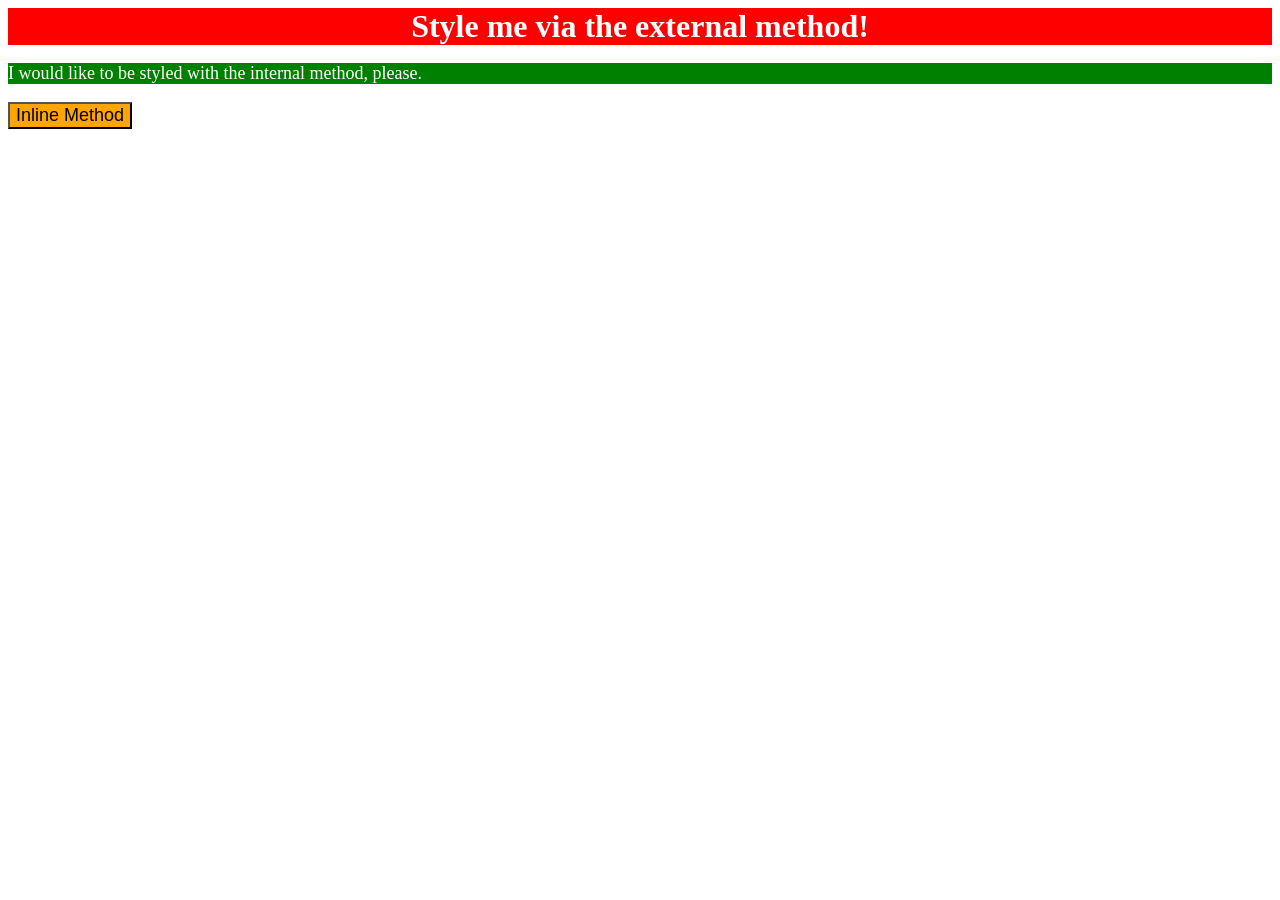
<file: foundations/intro-to-css/01-css-methods/index.html>
<!DOCTYPE html>
<html lang="en">
  <head>
    <meta charset="UTF-8">
    <meta http-equiv="X-UA-Compatible" content="IE=edge">
    <meta name="viewport" content="width=device-width, initial-scale=1.0">
    <link rel="stylesheet" href="styles.css">
    <title>Methods for Adding CSS</title>
    <style>
      p {
        font-size: 18px;
        color: white;
        background-color: green;
      }
    </style>
  </head>
  <body>
    <div><strong>Style me via the external method!</strong></div>
    <p>I would like to be styled with the internal method, please.</p>
    <button style="background-color: orange; font-size: 18px;">Inline Method</button>
  </body>
</html>
</file>
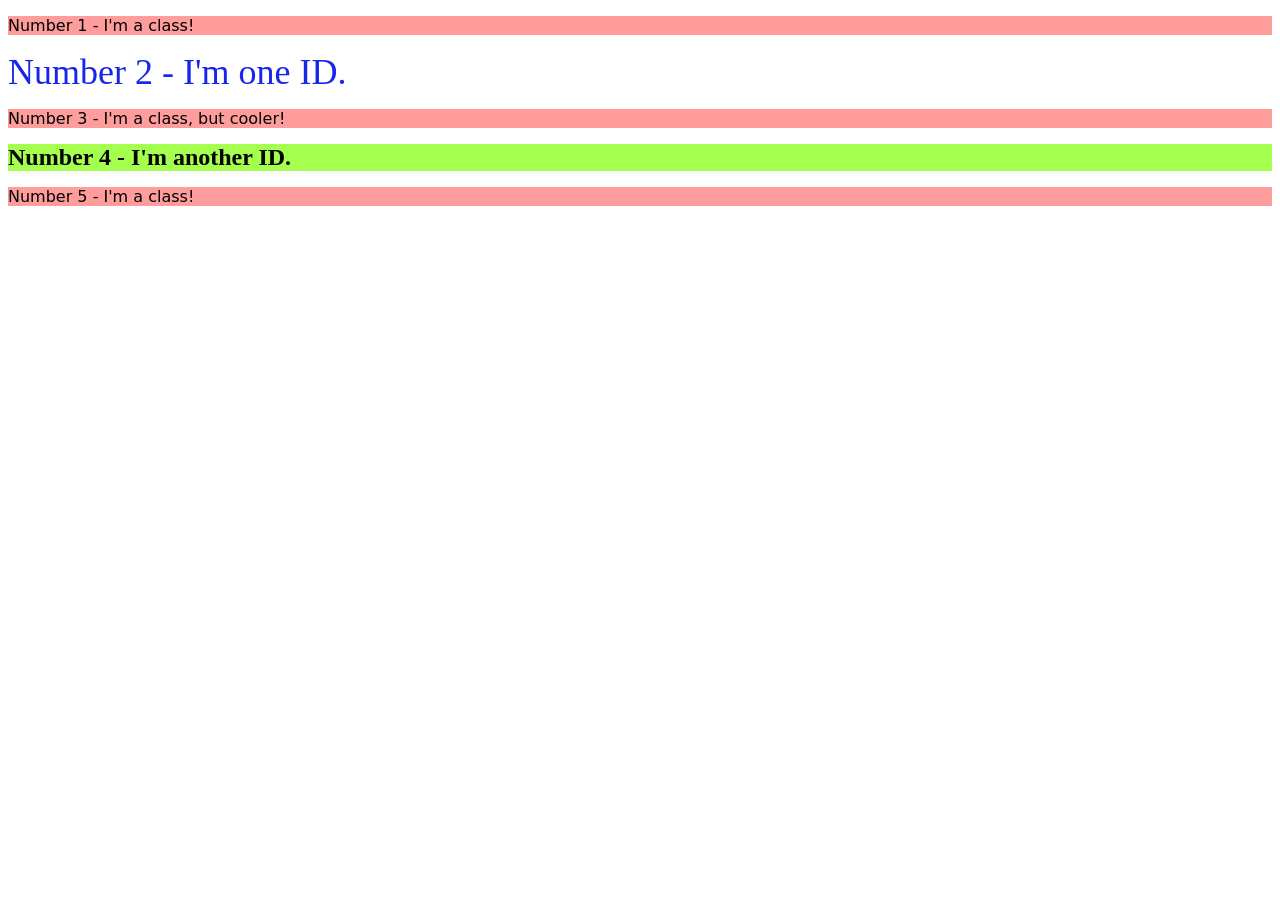
<file: foundations/intro-to-css/02-class-id-selectors/index.html>
<!DOCTYPE html>
<html lang="en">
  <head>
    <meta charset="UTF-8">
    <meta http-equiv="X-UA-Compatible" content="IE=edge">
    <meta name="viewport" content="width=device-width, initial-scale=1.0">
    <title>Class and ID Selectors</title>
    <link rel="stylesheet" href="style.css">
  </head>
  <body>
    <p class="odd">Number 1 - I'm a class!</p>
    <div id="number-2">Number 2 - I'm one ID.</div>
    <p class="odd cooler">Number 3 - I'm a class, but cooler!</p>
    <div id="number-4"><strong>Number 4 - I'm another ID.</strong></div>
    <p class="odd">Number 5 - I'm a class!</p>
  </body>
</html>
</file>
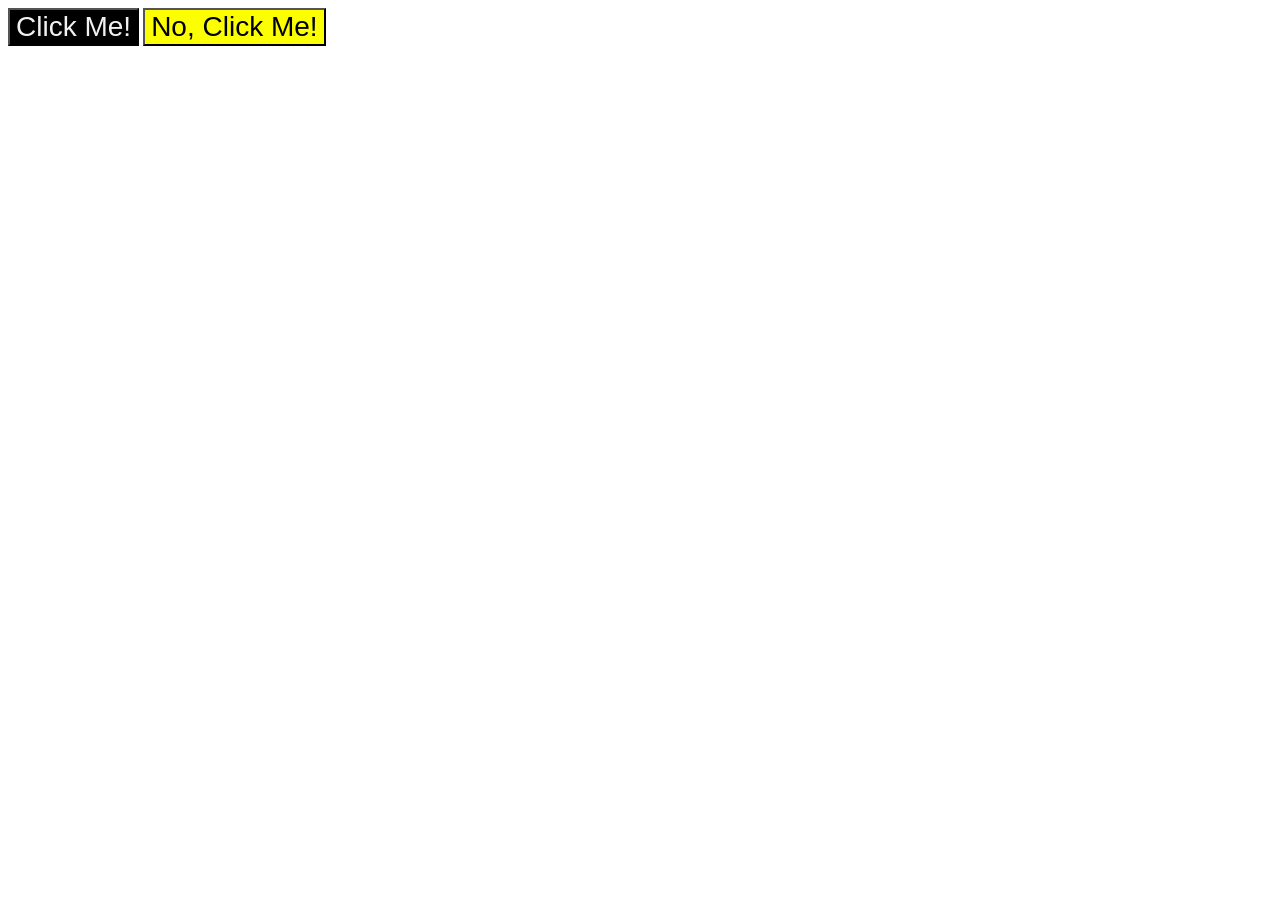
<file: foundations/intro-to-css/03-grouping-selectors/index.html>
<!DOCTYPE html>
<html lang="en">
  <head>
    <meta charset="UTF-8">
    <meta http-equiv="X-UA-Compatible" content="IE=edge">
    <meta name="viewport" content="width=device-width, initial-scale=1.0">
    <title>Grouping Selectors</title>
    <link rel="stylesheet" href="style.css">
  </head>
  <body>
    <button class="button-1">Click Me!</button>
    <button class="button-2">No, Click Me!</button>
  </body>
</html>
</file>
<file: foundations/intro-to-css/01-css-methods/styles.css>
div {
    font-size: 32px;
    background-color: red;
    color: white;
    text-align: center;
}
</file>
<file: foundations/intro-to-css/02-class-id-selectors/style.css>
/* Add CSS Styling */
.odd {
    font-family: Verdana, "DejaVu Sans", sans-serif;
    background-color: #ff9d9d;
}

.odd .cooler {
    font-size: 24px;
}

#number-2 {
    font-size: 36px;
    color: #1826ec
}

#number-4 {
    font-size: 24px;
    background-color: #a4ff4f;
}
</file>
<file: foundations/intro-to-css/03-grouping-selectors/style.css>
/* Add CSS Styling */
.button-1 {
    background-color: #000;
    color: #f1f1f1;
}

.button-2 {
    background-color: #fbff02;
}

.button-1,.button-2 {
    font-family: Helvetica,"Times New Roman", sans-serif;
    font-size: 28px;
}
</file>
